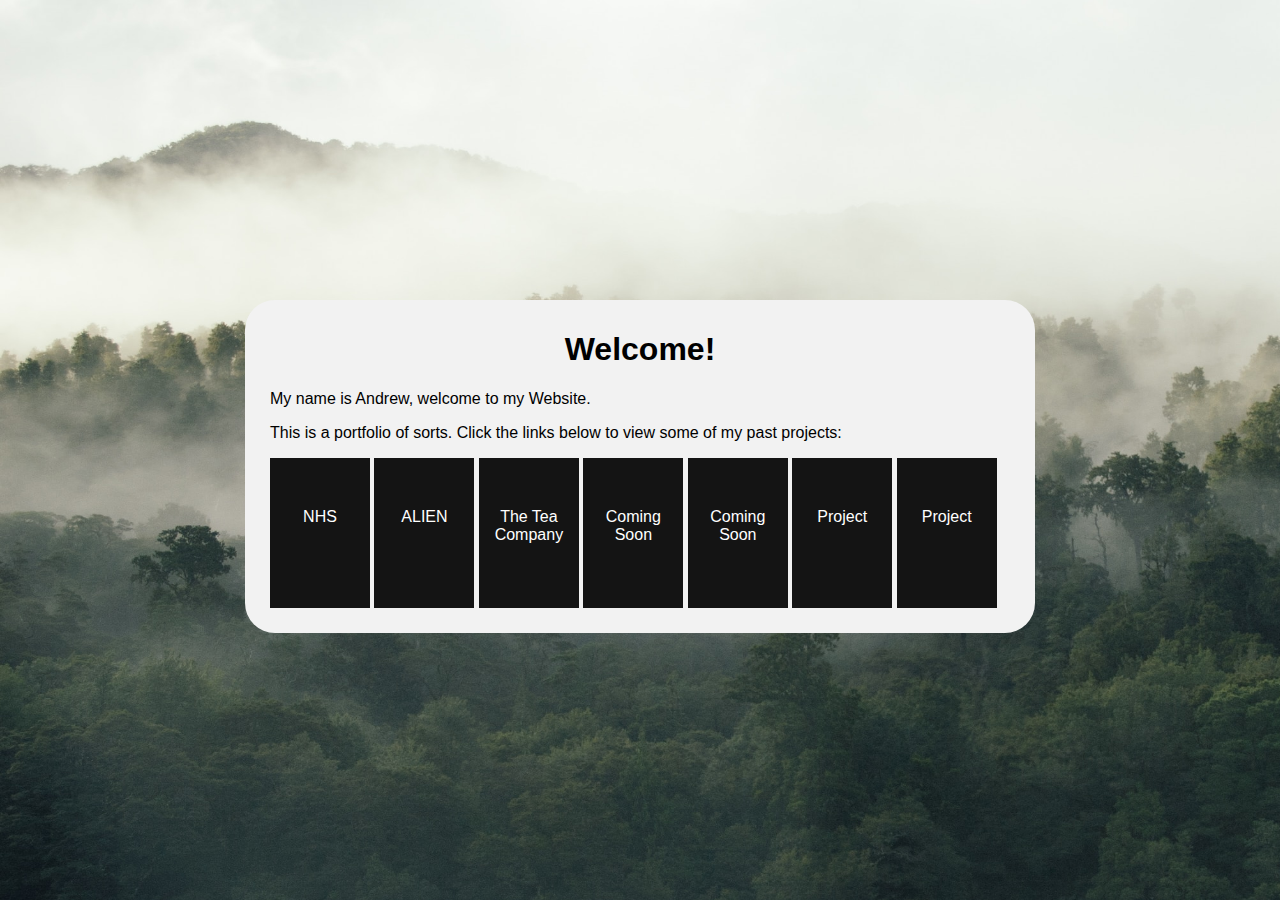
<file: index.html>
<!DOCTYPE html>
<html>
  <head>
    <meta charset="utf-8">
    <link rel="stylesheet" type="text/css" href="CSS/style.css">
    <link href='https://fonts.googleapis.com/css?family=Archivo Black' rel='stylesheet'>
    <meta name="viewport" content="width=device-width, initial-scale=1.0">
    <title>My Website</title>
  </head>
  <body>
    <div class="wrapper">
      <h1>Welcome!</h1>
      <p>My name is Andrew, welcome to my Website.</p>
      <p>
        This is a portfolio of sorts. Click the links below to view some of my past projects:
      </p>
      <div class="button-wrapper">
        <a class="site-link" id="NHS" href="NHS/index.html">NHS</a>
        <a class="site-link" id="Alien" href="Alien/index.html">ALIEN</a>
        <a class="site-link" target="_blank" rel="noopener noreferrer" id="TeaCo" href="http://1622544.win.studentwebserver.co.uk/CO5027/Default.aspx">The Tea Company</a>
        <a class="site-link" id="ParticleSense" href="#">Coming Soon</a>
        <a class="site-link" href="#">Coming Soon</a>
        <a class="site-link" href="#">Project</a>
        <a class="site-link" href="#">Project</a>
      </div>
    </div
  </body>
</html>
</file>
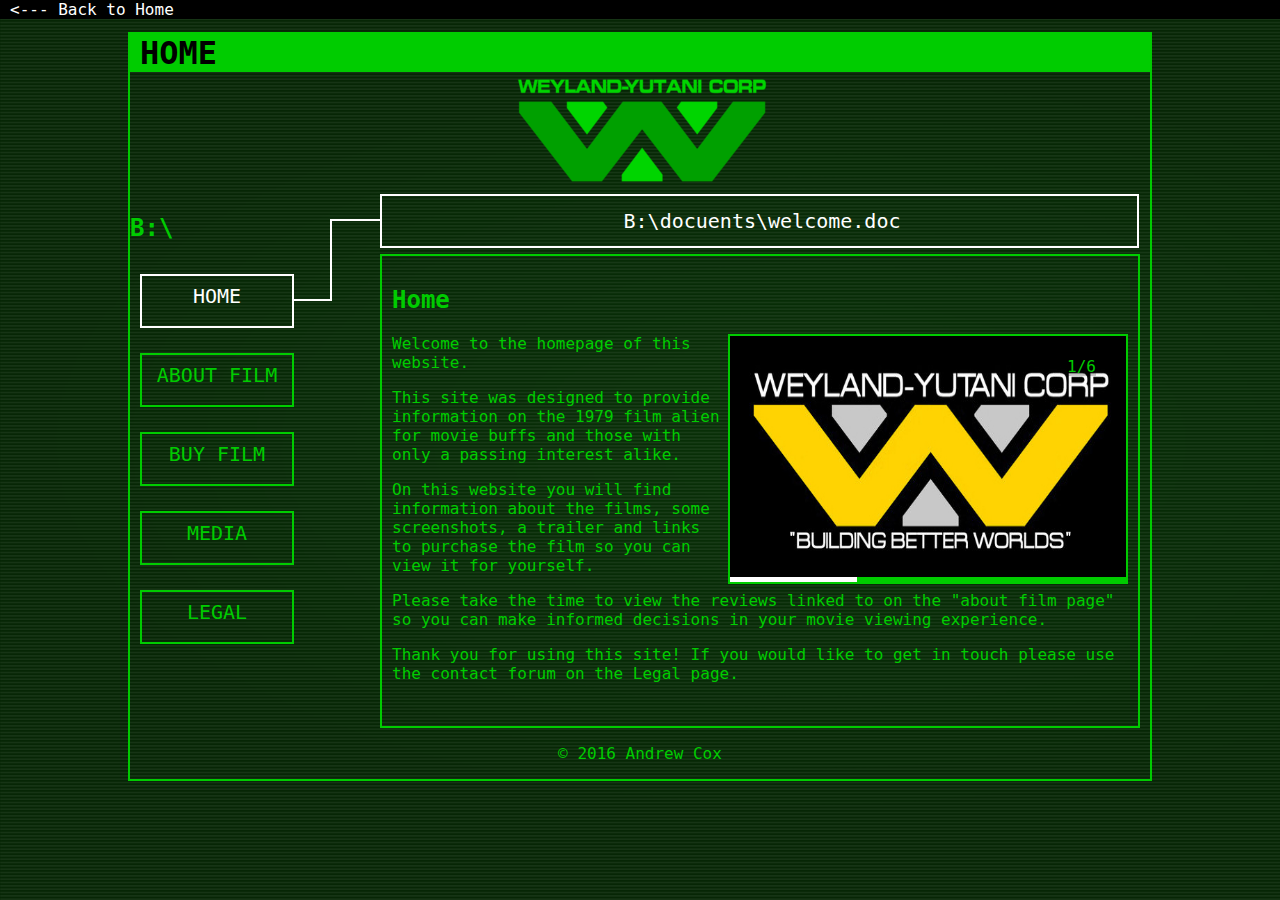
<file: Alien/index.html>
<!DOCTYPE html>
<html lang="en">
  <head>
    <meta name="viewport" content="width=device-width, initial-scale=1.0">
    <meta charset="utf-8">
    <title>Alien Website</title>
    <script src="JS/autoGall.js"></script>
    <link rel="stylesheet" type="text/css" href="CSS/style.css">
    <link rel="Icon" href="CSS/IMG/icon.ico"/>
  </head>
  <body>
    <div class="site-bar">
      <a href="http://andrew-j-cox.me/"><--- Back to Home</a>
    </div>
    <div class="wrapper">
      <header>
        <h1>HOME</h1>
      </header>
      <img title="Weyland Yutani Corp" class="logo" src="CSS/IMG/Weyland_Yutani2.png" alt="Weyland Yutani corp logo">
      <div class="line" style="width: 50px; height: 2px; background-color: #FFF; position: absolute; margin: 25px 0 0 200px;"></div>
      <div class="line" style="width: 2px; height: 80px; background-color: #FFF; position: absolute; margin: 25px 0 0 200px;"></div>
      <div class="line" style="width: 40px; height: 2px; background-color: #FFF; position: absolute; margin: 105px 0 0 162px;"></div>
      <label class="burger-label" for="burger"></label>
      <input class="burger" id="burger" type="checkbox">
      <nav class="main-menu">
        <a href="index.html" style="border-color: #FFF; color: #FFF;">HOME</a>
        <a href="about.html">ABOUT FILM</a>
        <a href="buy.html">BUY FILM</a>
        <a href="media.html">MEDIA</a>
        <a href="legal.html">LEGAL</a>
      </nav>
      <div class="subNav">
        <p>B:\docuents\welcome.doc</p>
      </div>
      <div class="subHeading">
        <h2>B:\</h2>
      </div>
      <main>
        <article>
          <h2>Home</h2>
          <div class="autoGall-wrapper">
            <input type="range" id="timer" class="autoGall-timer" min="0" max="590" step="1" value="0">
            <p id="pageTag" class="page-tag">0/0</p>
            <div id="autoGall">
                <img class="autoGall-pic" src="CSS/IMG/autoGall1.jpg" alt="Weyland-Yutani Corp Building better worlds">
                <img class="autoGall-pic" src="CSS/IMG/autoGall2.jpg" alt="USCSS Nostromo 180286">
                <img class="autoGall-pic" src="CSS/IMG/autoGall3.jpg" alt="Nostromo corridor">
                <img class="autoGall-pic" src="CSS/IMG/autoGall4.jpg" alt="Helmet in the Nostromo cockpit">
                <img class="autoGall-pic" src="CSS/IMG/gallery1.jpg" alt="Nostromo Cockpick display">
                <img class="autoGall-pic" src="CSS/IMG/gallery2.jpg" alt="Nostromo deep space towing vessel">
            </div>
          </div>
          <p>Welcome to the homepage of this website.</p>
          <p>This site was designed to provide information on the 1979 film alien for movie buffs and those with only a passing interest alike.</p>
          <p>On this website you will find information about the films, some screenshots, a trailer and links to purchase the film so you can view it for yourself.</p>
          <p>Please take the time to view the reviews linked to on the "about film page" so you can make informed decisions in your movie viewing experience.</p>
          <p>Thank you for using this site! If you would like to get in touch please use the contact forum on the Legal page.</p>
        </article>
      </main>
      <footer>
        <p>&copy; 2016 Andrew Cox</p>
      </footer>
    </div>
  </body>
</html>
</file>
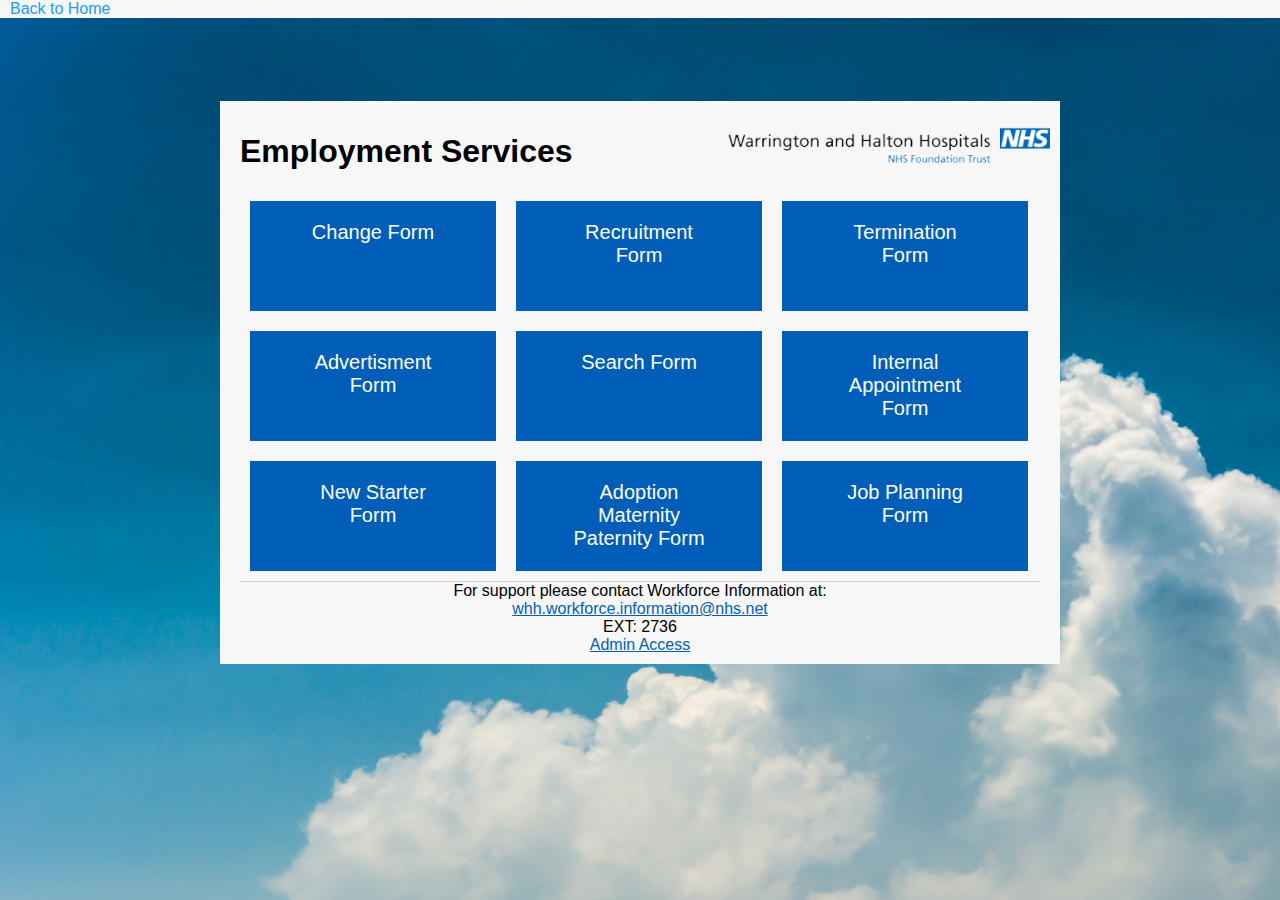
<file: NHS/index.html>
<!DOCTYPE HTML>
<html>
	<head>
		<meta name="viewport" content="width=device-width, initial-scale=1.0"/>
		<link rel="stylesheet" href="CSS/style.css"/>
		<link rel="icon" type="image/x-icon" href="Images/favicon.ico"/>
		<link rel="shortcut icon" type="image/x-icon" href="Images/favicon.ico"/>
		<script src="https://ajax.googleapis.com/ajax/libs/jquery/3.4.1/jquery.min.js"></script>
		<title>Employment Services</title>
		<script>
			$(document).ready(function() {
				// Set some basic variables
				var fadeSpeed = 250;
				var searchButton = $('input[id="submit-query"]');
				var searchInput = $('input[id="search-request"]');
				var searchResults = '';

				$('#searchbutton').click(function() {
					$('#mainpage').fadeOut(fadeSpeed, function() {
						$('#secondpage').fadeIn(fadeSpeed);
					});
				});
				$('#backToHome').click(function() {
					$('#secondpage').fadeOut(fadeSpeed, function() {
						$('#mainpage').fadeIn(fadeSpeed);
					});
				});
			});
		</script>
	</head>
  <div class="site-bar">
    <a href="../index.html">Back to Home</a>
  </div>
	<body>
		<div class="wrapper">
			<div id="mainpage">
				<header>
					<img class="logo" src="Images/whh.png"/>
					<h1>Employment Services</h1>
				</header>
				<content class="clear_float">
					<a target="_blank" rel="noopener noreferrer" href="#">Change Form</a>
					<a target="_blank" rel="noopener noreferrer" href="#">Recruitment Form</a>
					<a target="_blank" rel="noopener noreferrer" href="#">Termination Form</a>
					<a target="_blank" rel="noopener noreferrer" href="#">Advertisment Form</a>
					<a id="searchbutton" href="#">Search Form</a>
					<a target="_blank" rel="noopener noreferrer" href="#">Internal Appointment Form</a>
					<a target="_blank" rel="noopener noreferrer" href="#">New Starter Form</a>
					<a target="_blank" rel="noopener noreferrer" href="#">Adoption Maternity Paternity Form</a>
					<a target="_blank" rel="noopener noreferrer" href="#">Job Planning Form</a>
				</content>
				<footer>
					<p class="clear_float">For support please contact Workforce Information at:</p>
					<p><a href="#">whh.workforce.information@nhs.net</a></p>
					<p>EXT: 2736</p>
					<p><a href="admin.html">Admin Access</a></p>
				</footer>
			</div>
			<div id="secondpage">
				<header>
					<img class="logo" src="Images/whh.png"/>
					<h1>Employment Services</h1>
					<h2>Search Request:</h2>
					<p>Please enter a Reference Number in the box below and click 'Search'.</p>
				</header>
				<content>
					<form>
						<input autofocus id="search-request" type="text" />
						<input id="submit-query" type="button" value="Search" />
					</form>
					<p id="search-result-info">No search criteria specified.</p>
					<div id="change-request-data">
						<h3>Change Requests</h3>
						<table>
							<thead>
								<tr>
									<th>Reference</th>
									<th>Request Type</th>
									<th>Edit Form</th>
									<th>View Form</th>
								</tr>
							</thead>
							<tbody></tbody>
						</table>
					</div>
					<div id="recruitment-request-data">
						<h3>Recruitment Requests</h3>
						<table>
							<thead>
								<tr>
									<th>Reference</th>
									<th>Request Type</th>
									<th>Edit Form</th>
									<th>View Form</th>
								</tr>
							</thead>
							<tbody></tbody>
						</table>
					</div>
					<div id="termination-request-data">
						<h3>Termination Requests</h3>
						<table>
							<thead>
								<tr>
									<th>Reference</th>
									<th>Request Type</th>
									<th>Edit Form</th>
									<th>View Form</th>
								</tr>
							</thead>
							<tbody></tbody>
						</table>
					</div>
					<div id="legacy-request-data">
						<h3>Legacy Requests (Version 2.0)</h3>
						<table>
							<thead>
								<tr>
									<th>Reference</th>
									<th>Request Type</th>
									<th>Open Form</th>
								</tr>
							</thead>
							<tbody></tbody>
						</table>
					</div>
					<div style="display: none;">
					<h3>Force Open (Version 2.0 - Legacy Only)</h3>
					<p>If your form is not being found above, please type your reference number into the box below and click 'Open'.</p>
					<input id="force-open-box" type="text" />
					<input id="force-open-btn" type="button" value="Open" />
					</div>
				</content>
				<footer>
					<p class="clear_float">For support please contact Workforce Information at:</p>
					<p><a href="mailto:whh.workforce.information@nhs.net">whh.workforce.information@nhs.net</a></p>
					<p>EXT: 2736</p>
					<p><a id="backToHome" href="#">Return to Home</a></p>
				</footer>
			</div>
		</div>
	</body>
</html>
</file>
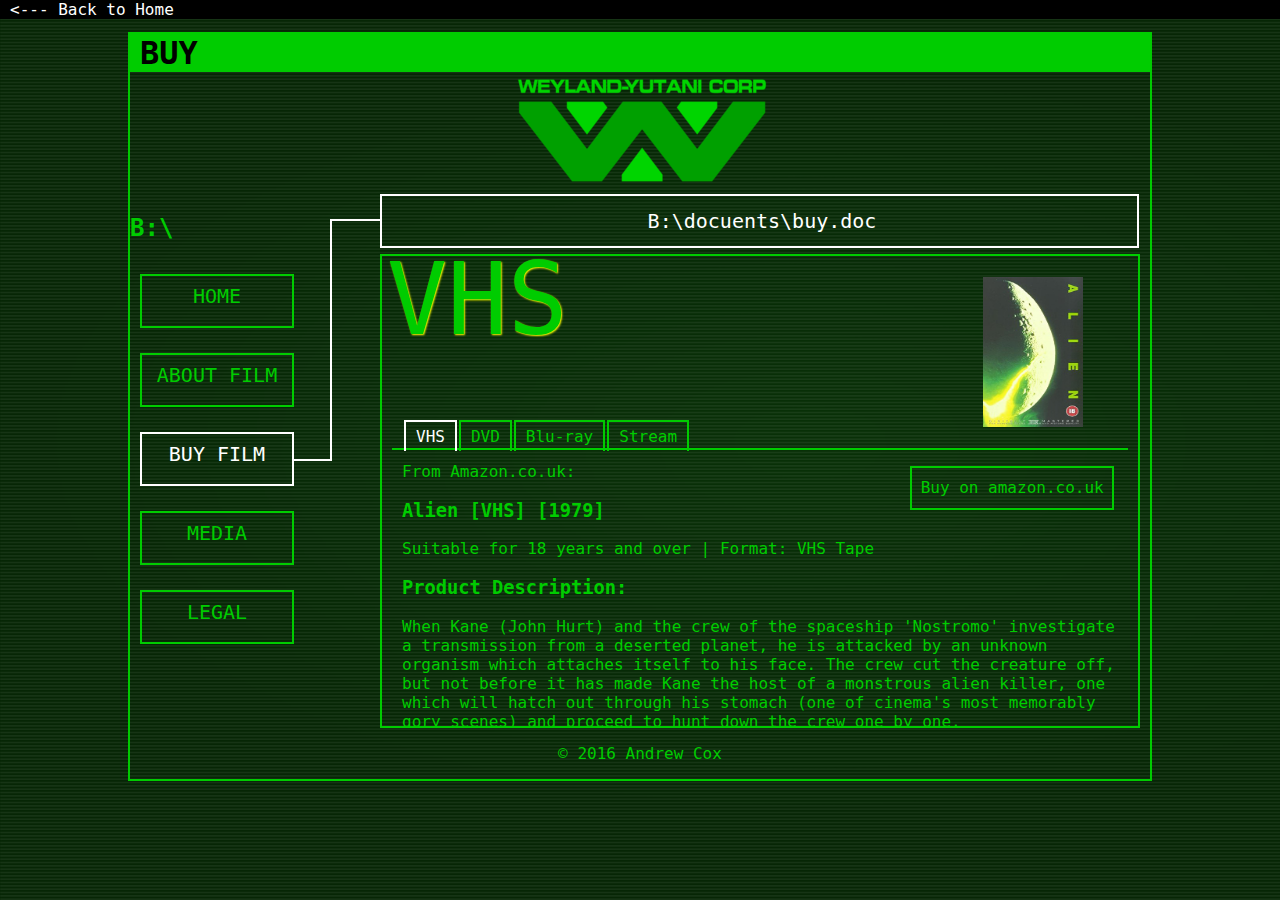
<file: Alien/buy.html>
<!DOCTYPE html>
<html lang="en">
  <head>
 	  <meta name="viewport" content="width=device-width, initial-scale=1.0">
    <meta charset="utf-8">
    <title>Alien Website</title>
    <script src="JS/about.js"></script>
    <link rel="stylesheet" type="text/css" href="CSS/style.css">
    <link rel="Icon" href="CSS/IMG/icon.ico"/>
  </head>
    <div class="site-bar">
      <a href="../index.html"><--- Back to Home</a>
    </div>
  <body>
    <div class="wrapper">
      <header>
        <h1>BUY</h1>
      </header>
      <img title="Weyland Yutani Corp" class="logo" src="CSS/IMG/Weyland_Yutani2.png" alt="Weyland Yutani corp logo">
      <div class="line" style="width: 50px; height: 2px; background-color: #FFF; position: absolute; margin: 25px 0 0 200px;"></div>
      <div class="line" style="width: 2px; height: 240px; background-color: #FFF; position: absolute; margin: 25px 0 0 200px;"></div>
      <div class="line" style="width: 40px; height: 2px; background-color: #FFF; position: absolute; margin: 265px 0 0 162px;"></div>
      <label class="burger-label" for="burger"></label>
      <input class="burger" id="burger" type="checkbox">
      <nav class="main-menu">
      <a href="index.html">HOME</a>
      <a href="about.html">ABOUT FILM</a>
      <a href="buy.html" style="border-color: #FFF; color: #FFF;">BUY FILM</a>
      <a href="media.html">MEDIA</a>
      <a href="legal.html">LEGAL</a>
    </nav>
    <div class="subNav">
      <p>B:\docuents\buy.doc</p>
    </div>
    <div class="subHeading">
      <h2>B:\</h2>
    </div>
      <main>
        <article>
          <form class="tabs">
            <ul id="formats">
              <li>
                <input id="VHS" type="radio" name="format" value="VHS" checked="checked">
                <label for="VHS">VHS</label>
                <img class="tabPic text1" src="CSS/IMG/vhs.png" alt="VHS">
                <p class="tabTitle text1">VHS</p>
                <div class="tabText text1">
                  <p>From Amazon.co.uk:</p>
                  <h3>Alien [VHS] [1979]</h3>
                  <p>Suitable for 18 years and over | Format: VHS Tape</p>
                  <h3>Product Description:</h3>
                  <p>When Kane (John Hurt) and the crew of the spaceship 'Nostromo' investigate a transmission from a deserted planet, he is attacked by an unknown organism which attaches itself to his face. The crew cut the creature off, but not before it has made Kane the host of a monstrous alien killer, one which will hatch out through his stomach (one of cinema's most memorably gory scenes) and proceed to hunt down the crew one by one.</p>
                  <p>By transplanting the classic haunted house scenario into space, Ridley Scott, together with screenwriters Dan O'Bannon and Ronald Shusett, produced a work of genuinely original cinematic sci-fi with Alien that, despite the passage of years and countless inferior imitations, remains shockingly fresh even after repeated viewing. Scott's legendary obsession with detail ensures that the setting is thoroughly conceived, while the Gothic production design and Jerry Goldsmith's wonderfully unsettling score produce a sense of disquiet from the outset: everything about the spaceship Nostromo--from Tupperware to toolboxes-seems oddly familiar yet disconcertingly ... well, alien.</p>
                  <a href="https://www.amazon.co.uk/Alien-VHS-Sigourney-Weaver/dp/B00004RO8G/ref=sr_1_13?s=dvd&ie=UTF8&qid=1491481976&sr=1-13" target="_blank">Buy on amazon.co.uk</a>
                </div>
              </li>
              <li>
                <input id="DVD" type="radio" name="format" value="DVD">
                <label for="DVD">DVD</label>
                <img class="tabPic text2" src="CSS/IMG/dvd.png" alt="DVD">
                <p class="tabTitle text2">DVD</p>
                <div class="tabText text2">
                  <p>From Amazon.co.uk:</p>
                  <h3>Alien [DVD] [1979]</h3>
                  <p>Suitable for 18 years and over | Format: DVD</p>
                  <h3>Product Description</h3>
                  <p>Director's cut of this classic sci-fi horror from Ridley Scott. When Kane (John Hurt) and the crew of the spaceship 'Nostromo' investigate a transmission from a deserted planet, he is attacked by an unknown organism which attaches itself to his face. The crew cut the creature off, but not before it has made Kane the host of a monstrous alien killer, one which will hatch out through his stomach (one of cinema's most memorably gory scenes) and proceed to hunt down the crew one by one.</p>
                  <p>By transplanting the classic haunted house scenario into space, Ridley Scott, together with screenwriters Dan O'Bannon and Ronald Shusett, produced a work of genuinely original cinematic sci-fi with Alien that, despite the passage of years and countless inferior imitations, remains shockingly fresh even after repeated viewing. Scott's legendary obsession with detail ensures that the setting is thoroughly conceived, while the Gothic production design and Jerry Goldsmith's wonderfully unsettling score produce a sense of disquiet from the outset: everything about the spaceship Nostromo--from Tupperware to toolboxes-seems oddly familiar yet disconcertingly ... well, alien.</p>
                  <a href="https://www.amazon.co.uk/Alien-Directors-Cut-Disc-Special/dp/B0001B3YSS/ref=sr_1_2?s=dvd&ie=UTF8&qid=1491483015&sr=1-2" target="_blank">Buy on amazon.co.uk</a>
                </div>
              </li>
              <li>
                <input id="BLU" type="radio" name="format" value="BLU">
                <label id="BLable" for="BLU">Blu-ray</label>
                <img class="tabPic text3" src="CSS/IMG/blu.png" alt="Blu-ray">
                <p class="tabTitle text3">BLU-RAY</p>
                <div class="tabText text3">
                  <p>From Amazon.co.uk:</p>
                  <h3>Alien [Blu-ray] [1979]</h3>
                  <p>Suitable for 18 years and over | Format: Blu-ray</p>
                  <h3>Product Description:</h3>
                  <p>In the first chapter of the terrifying Alien saga, the crew of the spaceship Nostromo answers a distress signal from a desolate planet, only to discover a deadly life form that breeds within human hosts. Now the crew members must fight not only for their own survival, but for the survival of all mankind. </p>
                  <p>By transplanting the classic haunted house scenario into space, Ridley Scott, together with screenwriters Dan O'Bannon and Ronald Shusett, produced a work of genuinely original cinematic sci-fi with Alien that, despite the passage of years and countless inferior imitations, remains shockingly fresh even after repeated viewing. Scott's legendary obsession with detail ensures that the setting is thoroughly conceived, while the Gothic production design and Jerry Goldsmith's wonderfully unsettling score produce a sense of disquiet from the outset: everything about the spaceship Nostromo--from Tupperware to toolboxes-seems oddly familiar yet disconcertingly ... well, alien.</p>
                  <a href="https://www.amazon.co.uk/Alien-Blu-ray-Sigourney-Weaver/dp/B005NGOMKA/ref=sr_1_1?s=dvd&ie=UTF8&qid=1491483500&sr=1-1" target="_blank">Buy on amazon.co.uk</a>
                </div>
              </li>
              <li>
                <input id="DIG" type="radio" name="format" value="DIG">
                <label id="DLable" for="DIG">Stream</label>
                <img class="tabPic text4" src="CSS/IMG/digi.png" alt="Stream">
                <p class="tabTitle text4">STREAM</p>
                <div class="tabText text4">
                  <p>From Amazon.co.uk:</p>
                  <h3>Alien [Digital] [1979]</h3>
                  <p>Suitable for 18 years and over | Format: Digital</p>
                  <p>Avalible to rent or buy</p>
                  <p>When renting from amazon.co.uk, you have 30 days to start watching the film, and 48 hours to finish once started</p>
                  <h3>Product Description:</h3>
                  <p>When Kane (John Hurt) and the crew of the spaceship 'Nostromo' investigate a transmission from a deserted planet, he is attacked by an unknown organism which attaches itself to his face.</p>
                  <a href="https://www.amazon.co.uk/d/51/Alien-Sigourney-Weaver/B00HZ0QTUI/ref=sr_1_1?s=instant-video&ie=UTF8&qid=1491484510&sr=1-1&keywords=alien+1979" target="_blank">Buy on amazon.co.uk</a>
                </div>
              </li>
            </ul>
          </form>
          <div class="format-info">
          </div>
        </article>
      </main>
      <footer>
        <p>&copy; 2016 Andrew Cox</p>
      </footer>
    </div>
  </body>
</html>
</file>
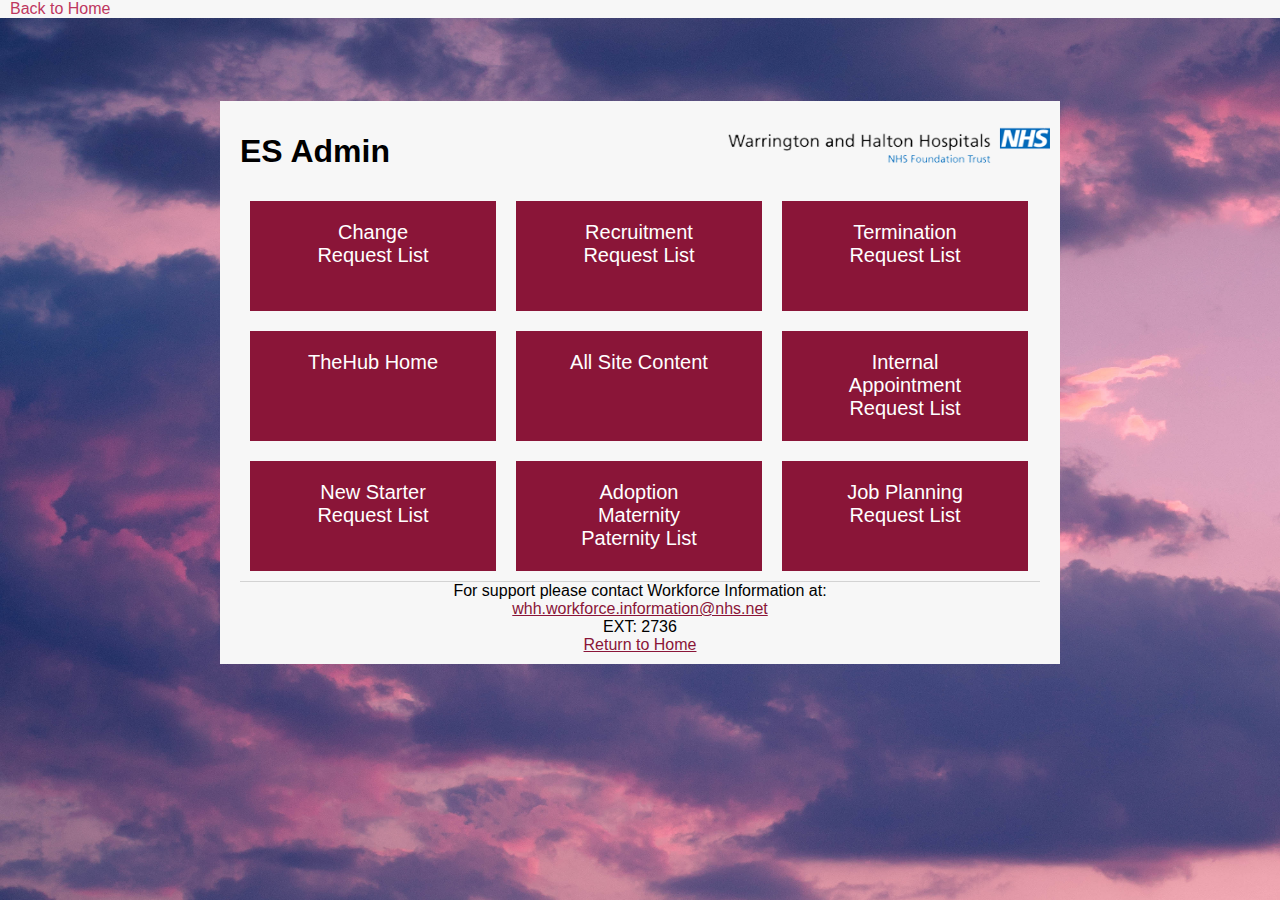
<file: NHS/admin.html>
<!DOCTYPE HTML>
<html>
	<head>
		<meta name="viewport" content="width=device-width, initial-scale=1.0"/>
		<link rel="stylesheet" href="CSS/style_admin.css"/>
		<link rel="icon" type="image/x-icon" href="Images/favicon.ico"/>
		<link rel="shortcut icon" type="image/x-icon" href="Images/favicon.ico"/>
		<title>ES Admin</title>
	</head>
  <div class="site-bar">
    <a href="../index.html">Back to Home</a>
  </div>
	<body>
		<div class="wrapper">
			<header>
				<img class="logo" src="Images/whh.png"/>
				<h1>ES Admin</h1>
			</header>
			<content class="clear_float">
				<a target="_blank" rel="noopener noreferrer" href="#">Change Request List</a>
				<a target="_blank" rel="noopener noreferrer" href="#">Recruitment Request List</a>
				<a target="_blank" rel="noopener noreferrer" href="#">Termination Request List</a>
				<a target="_blank" rel="noopener noreferrer" href="#">TheHub Home</a>
				<a target="_blank" rel="noopener noreferrer" href="#">All Site Content</a>
				<a target="_blank" rel="noopener noreferrer" href="#">Internal Appointment Request List</a>
				<a target="_blank" rel="noopener noreferrer" href="#">New Starter Request List</a>
				<a target="_blank" rel="noopener noreferrer" href="#">Adoption Maternity Paternity List</a>
				<a target="_blank" rel="noopener noreferrer" href="#">Job Planning Request List</a>
			</content>
			<footer>
				<p class="clear_float">For support please contact Workforce Information at:</p>
				<p><a href="#">whh.workforce.information@nhs.net</a></p>
				<p>EXT: 2736</p>
				<p><a href="index.html">Return to Home</a></p>
			</footer>
		</div>
	</body>
</html>
</file>
<file: CSS/style.css>
body {
  background-image: url("../Images/BG1.jpg");
  background-repeat: no-repeat;
  font-family: Tahoma, Geneva, sans-serif;
}
.wrapper {
  background-color: #f2f2f2;
  width: 740px;
  margin: 300px auto 0 auto;
  border-radius: 30px;
  padding: 10px 25px;
}
h1 {
  text-align: center;
}
.button-wrapper {
  width: 100%;
  margin: 15px auto;
}
.site-link {
  background-color: #141414;
  color: white;
  height: 150px;
  width: 100px;
  padding: 10px;
  margin: 0 auto;
  text-decoration: none;
  box-sizing: border-box;
  display: inline-block;
  text-align: center;
  vertical-align: middle;
  transition: background-color .3s;
  word-wrap: break-word;
  overflow: hidden;
  padding-top: 50px;
}
.site-link:hover {
  color: black;
  background-color: white
}
#NHS:hover {
  color: white;
  background-color: #0072CE;
  font-family: 'Archivo Black';
}
#Alien:hover {
  background-color: #00CC00;
  color: black;
  font-family: "Lucida Console", "Lucida Sans Typewriter", monaco, "Bitstream Vera Sans Mono", monospace;
}
#TeaCo:hover {
  color: white;
  background-color: #5E74CC;
  font-family: "Times New Roman", Times, serif;
}

/* Media Queries */
@media only screen and (max-width: 1920px) {
  body {
    background-size: 1920px 1080px;
  }
}
@media only screen and (max-width: 800px) {
  html {
    overflow: hidden;
  }
  .wrapper {
    width: 80vw;
    height: 95vh;
    border-radius: 0;
    margin: 0 auto;
    overflow: scroll;
    overflow-x: hidden;
  }
  .site-link {
    width: 100%;
    height: 100px;
    margin: 10px 0;
    padding: 35px;
    transition: none;
    font-size: 30px;
  }
  #NHS {
    color: white;
    background-color: #0072CE;
    font-family: 'Archivo Black';
  }
  #Alien {
    background-color: #00CC00;
    color: black;
    font-family: "Lucida Console", "Lucida Sans Typewriter", monaco, "Bitstream Vera Sans Mono", monospace;
  }
  #TeaCo {
    color: white;
    background-color: #5E74CC;
    font-family: "Times New Roman", Times, serif;
  }
}
</file>
<file: Alien/CSS/style.css>
/* General */
article::-webkit-scrollbar { width: 10px; background-color: transparent; opacity: 1; background-color: rgba(255, 255, 255, 0.1); }
article::-webkit-scrollbar-button { display: none; }
article::-webkit-scrollbar-thumb { width: 10px; background-color: #00CC00; border: solid 0px; border-radius: 0px;}
/*article::-webkit-scrollbar-thumb:hover { background-color: green;}*/ /* validator doesn't like this */
article::-webkit-scrollbar-corner { background-color: #1C1C1C; }

html {
  box-sizing: border-box;
  background-color: #141414;
  background-image: url(IMG/bg6.png);
  background-repeat: no-repeat;
  -webkit-background-size: cover;
  -moz-background-size: cover;
  -o-background-size: cover;
  background-size: cover;
  height: 100vh;
  cursor: url('cursor/arrow.cur'), auto;
}
.site-bar {
  width: 100%;
  background-color: black;
}
.site-bar a {
  padding: 10px;
}
body {
  overflow: hidden;
  box-sizing: border-box;
  margin: 0;
  font-family: "Lucida Console", "Lucida Sans Typewriter", monaco, "Bitstream Vera Sans Mono", monospace;
  color: #00CC00;
  cursor: url('cursor/arrow.cur'), auto;
}
h1 {
  margin: 0 0 0 10px;
  float: left;
  color: black;
}
header {
  position: relative;
}
.main-menu {
  box-sizing: border-box;
  position: absolute;
  float: right;
  width: 130px;
  margin-top: 60px;
  margin-left: 10px;
}
.main-menu a {
  margin: 20px 0 5px 0;
  text-align: center;
  width: 150px;
  color: #00CC00;
  height: 50px;
  line-height: 40px;
  display: inline-block;
  text-decoration: none;
  border: solid 2px #00CC00;
  font-size: 20px
}
.main-menu a:hover {
  border-color: white;
  color: white;
  transition: all .2s;
  cursor: url('cursor/link.cur'), auto;
}
header {
  overflow: auto;
  background-color: #00CC00;
}
footer {
	margin: 0 auto;
	text-align: center;
}
main {
  overflow: auto;
}
.logo {
	display:block;
  margin: 0 auto;
}
article {
  margin: 60px 10px 0 250px;
  border: solid 2px #00CC00;
  padding: 10px;
  height: 450px;
  overflow-y: scroll;
  overflow-x: hidden;
}
p:hover {
  cursor: url('cursor/beam.cur'), auto;
}
.wrapper {
  position: relative;
  overflow: hidden;
  margin: 1% auto 0 auto;
  width: 1024px;
  border: 2px #00CC00 solid;
  box-sizing: border-box;
  animation-name: blur;
  animation-duration: .5s;
  animation-iteration-count: 1;
}
.subNav /* The file location banner */ {
  position: absolute;
  float: right;
  height: 60px;
}
.subNav p:hover {
  cursor: url('cursor/arrow.cur'), auto;
}
.subNav p {
  text-align: center;
  width: 750px;
  color: #FFF;
  height: 50px;
  line-height: 50px;
  display: inline-block;
  text-decoration: none;
  padding-left: 5px;
  border: solid 2px #FFF;
  font-size: 20px;
  margin: 0 0 0 250px;
}
.subHeading /* The drive ID */ {
  position: absolute;
  margin: 0;
}
/* Reused buttons and such */
button {
  position: absolute;
  background-color: transparent;
  border: none;
  color: #00CC00;
  height: 35px;
  width: 35px;
  text-align: center;
  margin: 0 0 0 15px;
  top: 10px;
}
button:hover {
  color: white;
  transition: .2s;
  cursor: url('cursor/link.cur'), auto;
}
button:focus{
  outline: none;
}
input[type=range]{
    -webkit-appearance: none;
    position: absolute;
    width: 100%;
    left: -0.4%;
}
input[type=range]:hover{
cursor: url('cursor/link.cur'), auto;
}
input[type=range]::-webkit-slider-runnable-track {
  width: 100%;
  height: 5px;
  background: #00CC00;
  border: none;
}
input[type=range]::-moz-range-track {
  width: 100%;
  height: 5px;
  background: #00CC00;
  border: none;
}
input[type=range]::-webkit-slider-thumb {
  -webkit-appearance: none;
  height: 5px;
  width: 16px;
  background: #FFF;
}
input[type=range]::-moz-range-thumb {
  height: 5px;
  width: 16px;
  background: #FFF;
  border: none;
  border-radius: 0;
}
input[type=range]:focus {
  outline: none;
}
input[type=range]:focus::-webkit-slider-runnable-track {
  background: #00CC00;
}
/* Video components */
.videoBox /* wrapper for the video player */ {
  position: relative;
  display: block;
  width: 575px;
  height: 315px;
  margin: auto;
  border: 2px #00CC00 solid;
  background-color: black;
  overflow: hidden;
}
.videoBox:hover .vidNav /* controls transition */ {
  top: calc(100% - 50px);
  transition: .2s;
}
video {
  width: 575px;
  height: 315px;
  margin: 0;
  z-index: 10;
}
.vidNav /* The video controls */{
  position: absolute;
  background-color: #152115;
  top: 100%;
  width: 100%;
  height: 25%;
  transition: .5s;
}
.vidNav button:nth-child(1) {font-size: 20px; left: -10px;}
.vidNav button:nth-child(2) {font-size: 20px; left: 24px;}
.vidNav button:nth-child(3) {font-size: 20px; left: 55px;}
.vidNav button:nth-child(4) {font-size: 20px; right: 40px;}
.vidNav button:nth-child(5) {font-size: 20px; right: 10px;}
.time {
  display: inline;
}
.volumeBox /* Wrapper for the volume button and slider */ {
  position: relative;
  top: 10px;
  left: 100px;
  height: 30px;
  width: 85px;
  overflow: hidden;
}
.volumeBox input[type=range]::-webkit-slider-thumb {
  display: none;
}
.volumeBox input[type=range]::-moz-range-thumb {
  display: none;
}
.volumeBox button {
  width: 10px;
  height: 10px;
  top: 6px;
}
.volumeBox input[type=range]{
  transition: 0.2s;
  width: 0px;
  top: 12px;
  left: 30px;
  -webkit-appearance: none;
  margin-bottom: 20px;
}
.volumeBox:hover input[type=range]{
  transition: 0.2s;
  width: 50px;
}
.volumeBox:hover input[type=range]::-webkit-slider-thumb{
  display: block;
}
/* Gallery */
.gallery-wrapper {
  position: relative;
  overflow: hidden;
  margin-left: 65px;
  width: 600px;
}
.gallery {
  width: 1800px;
  height: 400px;
  transition: margin .5s ease-in-out;
}
.page-tag /* States what page the gallery is currently on */ {
  display: block;
  position: absolute;
  right: 30px;
  top: 5px;
  background-color: rgba(0,0,0,0.2);
  z-index: 10000;
}
.gallery img {
  box-sizing: border-box;
  height: 200px;
  width: 300px;
  float: left;
  border: none;
  border: 2px #152115 solid;
  z-index: 50;
}
/* imgFg (image foreground) are the main images in the gallery */
/* imgBg (image background) are the placeholder images that are shown if the main image dosen't load */
.gallery .gallery-group .imgFg {
  position: absolute;
  float: none;
  transition: .5s;
  z-index: 100;
}
.imgFg:hover {
  border-color: #00CC00;
  transition: border-color .5s;
  cursor: url('cursor/link.cur'), auto;
}
.imgFg:nth-child(5) { top: 0; left: 0;}
.imgFg:nth-child(6) { top: 0; right: 0;}
.imgFg:nth-child(7) { bottom: 0; left: 0;}
.imgFg:nth-child(8) { bottom: 0; right: 0;}
.gallery-group {
  position: relative;
  overflow: hidden;
  display: block;
  width: 600px;
  height: 400px;
  float: left;
}
.gallery-wrapper button {
  position: absolute;
  font-size: 20px;
  z-index: 10000;
}
.gallery-back {
  top: 15px;
  left: 0px;
}
.gallery-next {
  top: 15px;
  left: 35px;
}
/* The mobile version of the gallery */
.alt-gallery {
  display: none;
  width: 100%;
  height: 200px;
  overflow: scroll;
  overflow-y: hidden;
}
.swipe {
  text-align: center;
  display: none;
}
.alt-gallery img {
  float: left;
  margin: 0;
  width: 150px;
  height: 100px;
}
.alt-group {
  width: 900px;
  height: 101px;
}
/* Format Tabs */
.tabs {
  position: relative;
}
.tabs ul {
  top: 145px;
  left: -30px;
  position: absolute;
  list-style: none;
  width: 100%;
}
.tabs ul li {
  float: left;
  display: block;
  margin-left: 2px;
}
.tabs label:hover {
  color: #FFF;
  width: 100%;
  cursor: url('cursor/link.cur'), auto;
}
.tabs ul li input[type=radio] {
  display: none;
}
.tabs label {
  padding: 5px 10px;
  width: 75px;
  height: 25px;
  border: 2px #00CC00 solid;
  border-bottom: 0px;
}
.tabs ul li input[type=radio]:checked ~ label {
  border-color: #FFF;
  color: #FFF;
}
.tabText {
  position: absolute;
  display: none;
  left: 40px;
  margin-right: 10px;
}
.tabText a {
  left: 500px;
  top: 20px;
  text-align: center;
  width: 200px;
  color: #00CC00;
  height: 40px;
  line-height: 40px;
  text-decoration: none;
  border: solid 2px #00CC00;
  position: absolute;
}
.tabText a:hover {
  border-color: white;
  color: white;
  transition: all .2s;
  cursor: url('cursor/link.cur'), auto;
}
.format-info {
  border-top: 2px #00CC00 solid;
  margin-top: 182px;
  width: 100%;
}
.tabPic {
  font-size: 100px;
  line-height: 5px;
  text-shadow: 1px 1px 2px yellow;
  position: absolute;
  display: none;
  width: 100px;
  height: 150px;
  left: 80%;
  top: -150px;
}
.tabTitle {
  font-size: 100px;
  line-height: 5px;
  text-shadow: 1px 1px 2px yellow;
  position: absolute;
  display: none;
  width: 440px;
  height: 100px;
  left: 25px;
  top: -230px;
}
#VHS:checked ~ .text1 {
  display: block;
}
#DVD:checked ~ .text2 {
  display: block;
}
#BLU:checked ~ .text3 {
  display: block;
}
#DIG:checked ~ .text4 {
  display: block;
}
/* Contact form */
input[type="text"] {
  display: block;
  margin: 0;
  box-shadow: none;
  background-color: #152115;
  border-color: #00CC00;
  color: #00CC00;
}
input[type="text"]:focus {
  outline: none;
}
textarea {
  resize: none;
  display: block;
  margin: 0;
  box-shadow: none;
  background-color: #152115;
  border-color: #00CC00;
  color: #00CC00;
}
input[type="submit"] {
  color: #00CC00;
  background-color: #152115;
  border-color: #00CC00;
}
/* About section */
.tomato {
  width: 50px;
  height: 25px;
}
.aboutIMG {
  box-sizing: border-box;
  width: 400px;
  height: 200px;
  border: solid 2px #00CC00;
}
.aboutIMG:nth-child(2) {
  margin-left: 10px;
  float: right;
}
.aboutIMG:nth-child(6) {
  /*display: block;
  margin: 0 auto;*/
  margin-right: 10px;
  float: left;
  width: 450px;
  height: auto;
}
a {
  text-decoration: none;
  color: yellow;
}
a:hover{
  color: white;
  cursor: url('cursor/link.cur'), auto;
}
table {
  float: none;
  display: block;
  margin: 0 auto;
  border: 2px solid #00CC00;
  width: 75%;
}
.table-prime .actor {
  float: left;
  width: 50px;
  height: 75px;
  margin-right: 5px;
}
.table-prime {
  display: block;
}
.table-alt {
  display: none;
}
.table-alt .actor{
  width: 100%;
  height: auto;
}
/* Automatic Gallery */
.autoGall-wrapper {
  box-sizing: border-box;
  overflow: hidden;
  margin-left: 5px;
  float: right;
  position: relative;
  border: 2px #00CC00 solid;
}
.autoGall-wrapper, .autoGall-pic {
  width: 400px;
  height: 250px;
}
.autoGall-timer {
  width: 100%;
  bottom: 0;
  margin: 0 0 0 2px;
  overflow: hidden;
}
.autoGall-timer::-webkit-slider-thumb {
  box-shadow: -600px 0 0 600px #FFF;
}
.autoGall-timer::-moz-range-thumb {
  overflow: hidden;
  box-shadow: -600px 0 0 600px #FFF;
}
/* W3C standards icons */
.standards {
  float: left;
  width: 400px;
  height: 100px;
  margin-top: 10px;
}
.standards p {
  text-align: center;
}
.standards a:nth-child(2) img {
  margin-bottom: 15px;
}
/* home Section 2 formatting */
.w3c-section-2 {
  margin-top: 30px;
}
/* burger ingredients */
.burger {
  display: none;
}
.burger-label {
  display: none;
  position: absolute;
  border: 2px #00CC00 solid;
  margin: 5px;
  top: 40px;
  width: 30px;
  height: 30px;
  line-height: 30px;
  text-align: center;
  font-weight: bold;
  font-size: 22px;
  float: right;
  color: black;
  text-decoration: none;
}
.burger-label:before {
  color: #00CC00;
  content:'\2630';
}
.burger-label:hover {
  cursor: url('cursor/link.cur'), auto;
}
.burger:checked + .main-menu {
  transition: all .2s;
  margin-left: 5px;
}
/* Pageload blur animation */
@keyframes blur {
  0% { filter: blur(5px);}
  100% { filter: blur(0px); }
}
/* tablet */
@media (max-width: 1028px) {
  html {
    overflow-x: hidden;
    width: 100%;
  }
  .wrapper {
	  margin: 0;
    width: 100%;
    height: 100%;
	}
  .subNav {
    display: none;
  }
  .subNav p {
	  width: 70%;
  }
  .subHeading {
    display: none;
  }
	article {
	  height: 65vh;
    width: 92%;
    margin: 10px auto 0 auto;
	}
  main {
    overflow: hidden;
    height: 80%;
    width: 100%;
  }
  .line {
    display: none;
  }
  .main-menu {
    display: block;
    position: relative;
    float: none;
    width: 685px;
    margin: 0 auto 0 auto;
  }
  .main-menu a {
    width: 125px;
    text-align: center;
  }
  .standards {
    margin-top: 50px;
  }
  .home-section-2 {
    margin-top: 80px;
  }
}
/* Gallery size change */
.gallery-wrapper {
  display: block;
  position: relative;
  overflow: hidden;
  width: 600px;
  margin: 0 auto;
}
/* moves amazon link button */
.tabText a {
  left: 70%;
}
  /* mobile */
  @media (max-width: 800px) {
    html {
      overflow: hidden;
    }
    .wrapper {
      height: 100vh;
    }
    .main-menu {
      position: absolute;
      box-sizing: border-box;
      z-index: 50000;
      overflow: hidden;
      padding: 3px;
      background-image: url(IMG/bg6.png);
      border: 2px #00CC00 solid;
      border-top: 20px #00CC00 solid;
      width: 110px;
      margin-left: -200px;
      top: 80px;
      transition: margin .2s;
    }
    .main-menu a {
      box-sizing: border-box;
      margin: 15px 0;
      width: 100px;
      font-size: 15px;
      padding-right: 1px;
    }
    .burger-label {
      display: block;
    }
    article {
      box-sizing: border-box;
      height: 100%;
      width: 92%;
      margin: 0 auto 0 auto;
    }
    main {
      height: 65%;
    }
    .videoBox {
      width: 100%;
      height: 220px;
    }
    video {
      width: 100%;
      height: 200px;
    }
    .gallery {
      margin-left: 0;
    }
    .tabText a {
      left: -10px;
      top: -120px;
    }
    .tabTitle {
      left: 30px;
      font-size: 30px;
      top: -180px;
    }
    .tabPic {
      width: 0;
      height: 0;
      left: 230px;
      top: -170px;
    }
    .gallery-wrapper {
      display: none;
    }
    .alt-gallery {
      display: block;
    }
    textarea {
      width: 90%;
    }
    .aboutIMG:nth-child(2) {
      margin: 0 auto;
      width: 90%;
      height: auto;
      float: none;
      display: block;
    }
    .aboutIMG:nth-child(6) {
      width: 80%;
      height: auto;
    }
    .table-prime {
      display: none;
    }
    .table-alt {
      display: block;
    }
    .swipe {
      display: block;
    }
    .aboutIMG:nth-child(6) {
      width: 80%;
      float: none;
      display: block;
      margin: 0 auto;
    }
/* Automatic Gallery */
    .autoGall-wrapper {
      display: block;
      float: none;
      margin: 0 auto 5px auto;
    }
    .autoGall-wrapper, .autoGall-pic {
      width: 40vh;
      height: 40vw;
    }
    .autoGall-pic {
      display: none;
    }
    .standards {
      float: none;
      width: 90%;
      height: 120px;
      padding: 1px 0 0 0;
      margin: 0 auto;
    }
    .standards a:nth-child(2) img {
      margin: 0
    }
    .home-section-2 {
      margin-top: 10px;;
    }
  }
</file>
<file: NHS/CSS/style.css>
.site-bar {
	position: fixed;
	top: 0;
	left: 0;
  width: 100%;
	background-color: #f7f7f7;
}
.site-bar a {
  padding: 10px;
	color: #005EB8;
	text-decoration: none;
}
.site-bar a:hover {
	color: #1a9cff;
}
body {
	font-family: Arial, Helvetica, sans-serif;
	background-color: #00749d;
	background-image: url("../Images/bg.jpg");
	background-repeat: no-repeat;
}
.wrapper {
	position: relative;
	background-color: #f7f7f7;
	width: 800px;
	margin: 8% auto 0 auto;
	padding: 10px 20px;
}
content {
	margin: 0 auto;
}
h1 {
	float; left;
}
#mainpage content a {
	text-decoration: none;
	color: black;
	height: 90px;
	width: 146px;
	text-align: center;
	margin: 10px;
	display: inline-block;
	background-color: #005EB8;
	color: white;
	float: left;
	font-size: 20px;
	padding: 20px 50px 0 50px;
	border: 0 none;
	cursor: pointer;
	transition: background-color 0.2s;
}
#mainpage content a:hover {
	background-color: #1a9cff;
}
#mainpage content a:active {
	background-color: #005799;
}
#secondpage {
	display: none;
}
footer {
	padding-top: 10px;
}
footer p:nth-child(1) {
	border-top: 1px solid lightgrey;
}
footer p {
	text-align: center;
	margin: 0;
}
.clear_float {
	clear: both;
}
.splash {
	position: absolute;
	left: 0;
	bottom: 0;
}
.logo {
	height: 75px;
	position: absolute;
	top: 10px;
	right: 10px;
}
footer a {
	text-decoration: none;
	text-decoration: underline;
	color: #005EB8;
}
div#change-request-data, div#recruitment-request-data, div#termination-request-data, div#legacy-request-data {
	display: none;
}
input {
	display: block;
	font-size: 20px;
	margin: auto;
	margin-bottom: 5px;
	padding: 5px;
	text-align: center;
}
input[type=button] {
	width: 200px;
	height: 60px;
	background-color: #005EB8;
	color: white;
	font-size: 20px;
	border: 0 none;
	transition: background-color 0.2s;
	cursor: pointer;
}
input[type=button]:hover {
	background-color: #1a9cff;
}
input[type=button]:active {
	background-color: #005799;
}
input[type=text] {
	width: 400px;
}
p {
	text-align: center;
}
p#search-result-info {
	font-style: italic;
}
div#change-request-data table, div#recruitment-request-data table, div#termination-request-data table, div#legacy-request-data table {
	border: 1px solid #000000;
	border-collapse: collapse;
	margin: auto;
	text-align: center;
	width: 100%;
}
div#change-request-data table tbody tr td, div#change-request-data table thead tr th, div#recruitment-request-data table tbody tr td, div#recruitment-request-data table thead tr th, div#termination-request-data table tbody tr td, div#termination-request-data table thead tr th, div#legacy-request-data table tbody tr td, div#legacy-request-data table thead tr th {
	border: 1px solid #000000;
	padding: 5px;
	width: 25%;
}
@media only screen and (max-width: 2560px) {
	body {
		background-size: 2560px 1440px;
	}
}
@media only screen and (max-width: 1920px) {
	body {
		background-size: 1920px 1080px;
	}
}
@media only screen and (max-width: 1000px) {
	.wrapper {
		width: 600px;
	}
	#mainpage content a {
		width: 180px;
	}
	#mainpage content a:last-child {
		width: 80%;
	}
	.logo {
		height: 50px;
		top: 25px;
	}
}
@media only screen and (max-width: 700px) {
	h1 {
		text-align: center;
	}
	body {
		padding: 0;
		margin: 0;
	}
	.wrapper {
		width: 100%;
		margin: 0;
		padding: 0;
	}
	#mainpage content a {
		display: block;
		line-height: 65px;
		width: 80%;
		float: none;
		margin: 10px auto;
	}
	.logo {
		height: 75px;
		position: static;
		margin: 0 auto;
		display: block;
	}
	input[type=text] {
		width: 80%;
	}
}
</file>
<file: NHS/CSS/style_admin.css>
.site-bar {
	position: fixed;
	top: 0;
	left: 0;
  width: 100%;
	background-color: #f7f7f7;
}
.site-bar a {
  padding: 10px;
	color: #8A1538;
	text-decoration: none;
}
.site-bar a:hover {
	color: #be375f;
}
body {
	font-family: Arial, Helvetica, sans-serif;
	background-color: #f7d4e7;
	background-image: url("../Images/bg_admin.jpg");
	background-repeat: no-repeat;
	transition: background-image .1s;
}
.wrapper {
	position: relative;
	background-color: #f7f7f7;
	width: 800px;
	margin: 8% auto 0 auto;
	padding: 10px 20px;
}
content {
	margin: 0 auto;
}
h1 {
	float; left;
}
content a {
	text-decoration: none;
	color: black;
	height: 90px;
	width: 146px;
	text-align: center;
	margin: 10px;
	display: inline-block;
	background-color: #8A1538;
	color: white;
	float: left;
	font-size: 20px;
	padding: 20px 50px 0 50px;
	border: 0 none;
	cursor: pointer;
	transition: background-color 0.2s;
}
content a:hover {
	background-color: #be375f;
}
content a:active {
	background-color: #8e2948;
}
footer {
	padding-top: 10px;
}
footer p:nth-child(1) {
	border-top: 1px solid lightgrey;
}
footer p {
	text-align: center;
	margin: 0;
}
.clear_float {
	clear: both;
}
.splash {
	position: absolute;
	left: 0;
	bottom: 0;
}
.logo {
	height: 75px;
	position: absolute;
	top: 10px;
	right: 10px;
}
footer a {
	text-decoration: none;
	text-decoration: underline;
	color: #8A1538;
}
@media only screen and (max-width: 2560px) {
	body {
		background-size: 2560px 1440px;
	}
}
@media only screen and (max-width: 1920px) {
	body {
		background-size: 1920px 1080px;
	}
}
@media only screen and (max-width: 1000px) {
	.wrapper {
		width: 600px;
	}
	content a {
		width: 180px;
	}

	content a:last-child {
		width: 80%;
	}
}
@media only screen and (max-width: 700px) {
	h1 {
		text-align: center;
	}
	body {
		padding: 0;
		margin: 0;
	}
	.wrapper {
		width: 100%;
		margin: 0;
		padding: 0;
	}
	content a {
		display: block;
		line-height: 65px;
		width: 80%;
		float: none;
		margin: 10px auto;
	}
	.logo {
		position: static;
		margin: 0 auto;
		display: block;
	}
}
</file>
